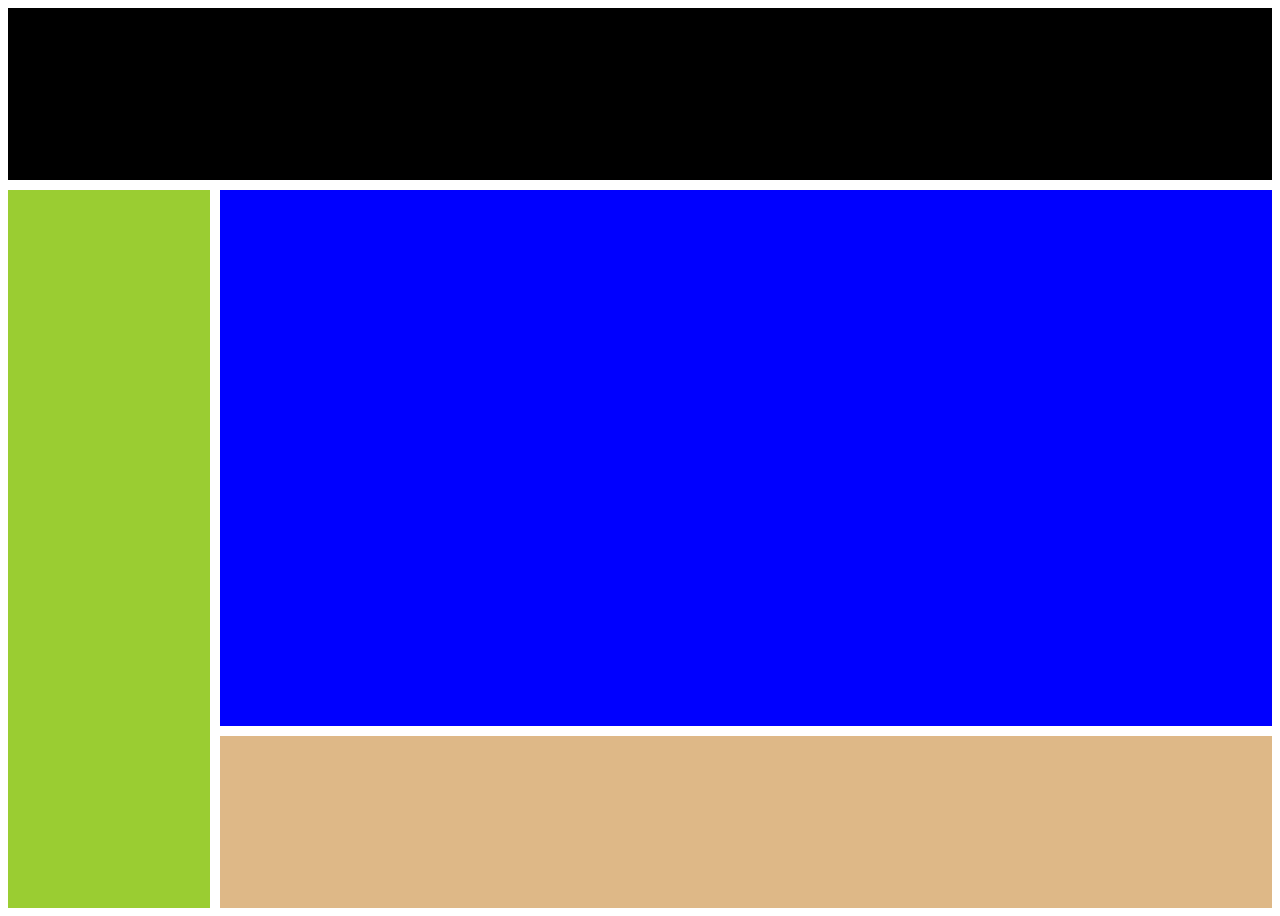
<file: week-1/css grid/index.html>
<!DOCTYPE html>
<html lang="en">
<head>
    <meta charset="UTF-8">
    <meta http-equiv="X-UA-Compatible" content="IE=edge">
    <meta name="viewport" content="width=device-width, initial-scale=1.0">
    <link rel="stylesheet" href="style.css">
    <title>Document</title>
</head>
<body>
    
    <div id="container">
        <div class="head"></div>
        <div class="side-nav"></div>
        <div class="main"></div>
        <div class="foot"></div>
    </div>
</body>
</html>
</file>
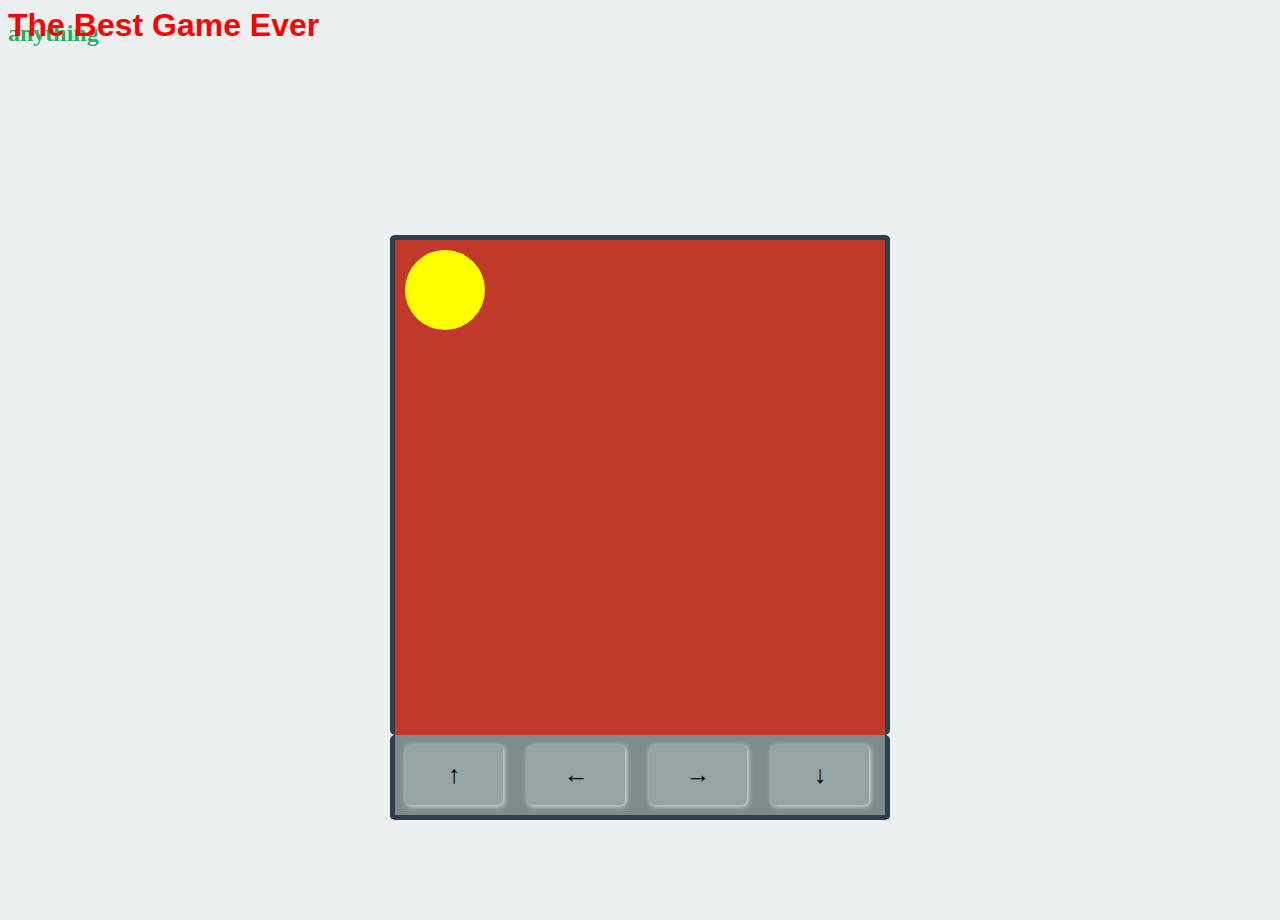
<file: week-1/DOM/basic-dom-master/index.html>
<!DOCTYPE html>
<html>

<head>
    <title>DOM</title>
    <link rel="stylesheet" href="style.css" />
    
</head>

<body>
    <div id="container">
        <div id="playing-field" class="centered" >
            <div id="ball" class="centered"></div>
        </div>
        <div id="arrows" class="centered">
            <div id="up" onclick="moveUp()" class="arrow">&uarr;</div>
            <div id="left" onclick="moveLeft()" class="arrow">&larr;</div>
            <div id="right" onclick="moveRight()" class="arrow">&rarr;</div>
            <div id="down" onclick="moveDown()" class="arrow">&darr;</div>
        </div>
    </div>
    <script src="main.js"></script>
</body>

</html>
</file>
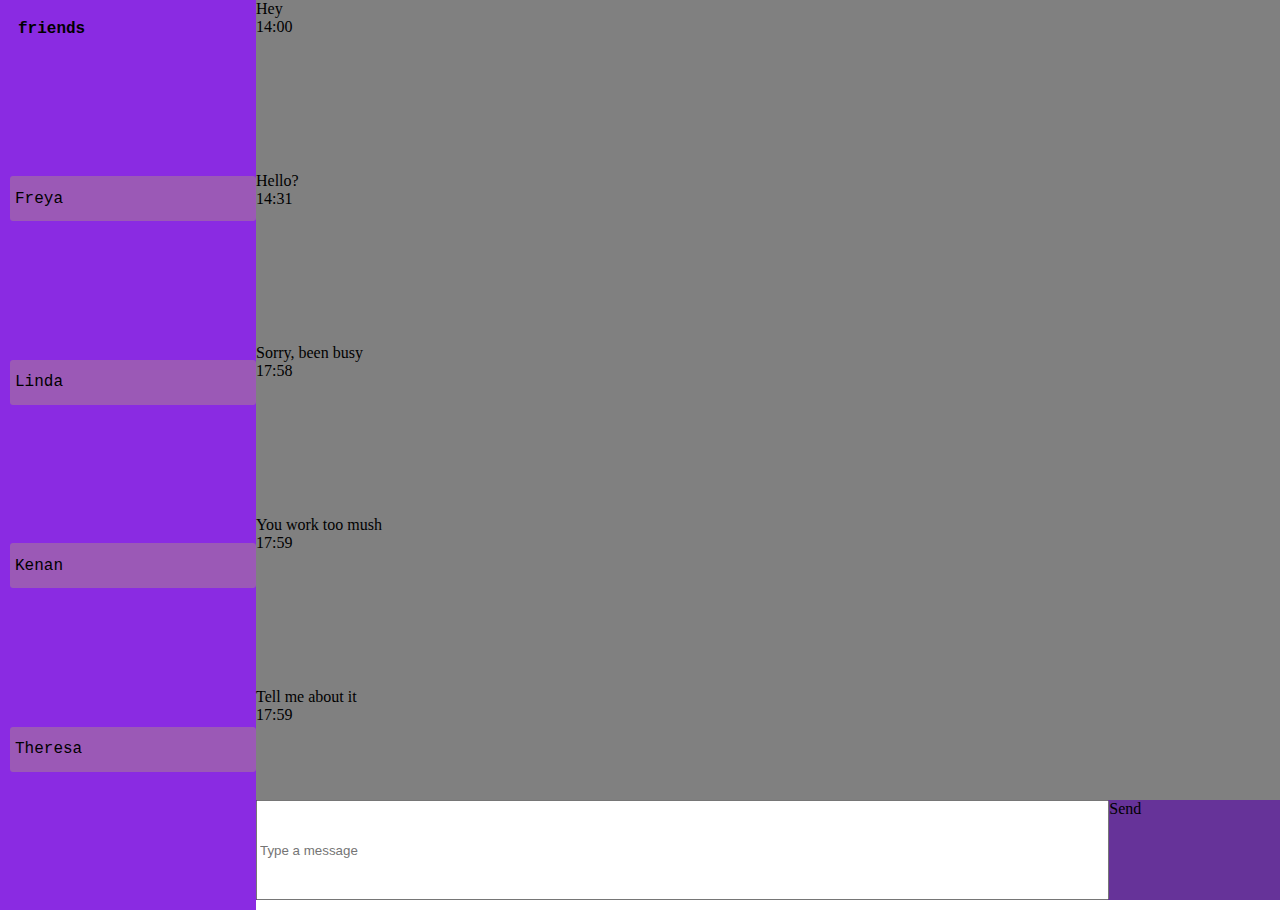
<file: week-1/css grid/grid.html>
<!DOCTYPE html>
<html lang="en">
<head>
    <meta charset="UTF-8">
    <meta http-equiv="X-UA-Compatible" content="IE=edge">
    <meta name="viewport" content="width=device-width, initial-scale=1.0">
    <link rel="stylesheet" href="grid.css">
    <title>Document</title>
</head>
<body>
    <div class="container">
        <div class="nav">
            <div class="friends">friends</div>
            <div class="name">Freya</div>
            <div class="name">Linda</div>
            <div class="name">Kenan</div>
            <div class="name">Theresa</div>
        </div>
        <div class="content">
            <div class="chat">
                <div class="meesage">
                    <div class="text">Hey</div>
                    <div class="time">14:00</div>
                </div>
                <div class="meesage">
                    <div class="text">Hello?</div>
                    <div class="time">14:31</div>
                </div>
                <div class="meesage">
                    <div class="text">Sorry, been busy</div>
                    <div class="time">17:58</div>
                </div>
                <div class="meesage">
                    <div class="text">You work too mush</div>
                    <div class="time">17:59</div>
                </div>
                <div class="meesage">
                    <div class="text">Tell me about it</div>
                    <div class="time">17:59</div>
                </div>
            </div>
            <div class="typing">
                <input type="text" id="write-message" placeholder="Type a message">
                <div class="send">Send</div>
            </div>
        </div>
       
    </div>
</body>
</html>
</file>
<file: week-1/css grid/style.css>
.head{
    grid-area: h;
    background-color: black;
}

.side-nav{
    grid-area: s;
    background-color: yellowgreen;
}

.main{
    grid-area: m;
    background-color: blue;
}

.foot{
    grid-area: f;
    background-color: burlywood;
}
#container{
    height: 100vh;
    display: grid;
    grid-template-columns: 1fr 1fr 1fr 1fr 1fr 1fr;
    grid-template-rows: 1fr 1fr 1fr 1fr 1fr;
    grid-template-areas : 
    "h h h h h h" "s m m m m m" "s m m m m m""s m m m m m""s f f f f f";
    grid-gap: 10px

}
</file>
<file: week-1/DOM/basic-dom-master/style.css>
body{
    background-color: #ecf0f1;
}

#container{
    width: 100%;
    height: 100vh;
    
    position: absolute;
    margin-left: 50%;
    left: -250px;
}

#playing-field{
    width: 500px;
    height: 500px;
    
    position:absolute;
    margin-top: -235px;
    top:50%;

    border-radius: 5px;
    border: 5px solid #2c3e50;
    border-bottom: none;
    box-sizing: border-box;
    
   background-color: #c0392b;
    padding: 10px;
}

#ball{
    position: absolute;
    width: 80px;
    height: 80px;
    
    background-color: #27ae60;
    border-radius: 50%;
}

#arrows{
    border: 5px solid #2c3e50;
    border-top: none;
    box-sizing: border-box;
    border-radius: 5px;
    
    width: 500px;
    height: 85px;
    position: absolute;
    bottom: 100px;
    
    background-color: #7f8c8d;
}

.arrow{
    border-radius: 5px;
    box-shadow: 1px 1px 5px #ecf0f1;
    
    display: inline-block;
    text-align: center;
    margin:10px;
    width:20%;
    height:60px;
    line-height: 60px;
    
    background-color: #95a5a6;
    font-size: 25px;
    font-weight: bold;
    cursor: pointer;
    user-select: none;
}

.arrow:active{
    background-color: #7f8c8d
}
.sub-header{
    color: #27ae60;
}
</file>
<file: week-1/css grid/grid.css>
.container{
    display: grid;
    grid-template-columns: 1fr 4fr;
    height: 100vh;
    
    
}
body{
  margin: 0px;
}
.nav{
    display: grid;
    /* grid-template-rows: repeat(4,1fr); */
    background-color: blueviolet;
    height: 100%;
    padding-left: 10px;
    padding-top: 10px;
    font-family: 'Inconsolata', monospace;
}
.chat{
    background-color: gray;
    display: grid;
    grid-template-rows: repeat(5, 1fr);
    grid-gap: 60px;
}
.typing{
    background-color: rebeccapurple;
}
.content{
    display: grid;
    grid-template-rows: 8fr 1fr;
}
.typing{
    display: grid;
    grid-template-columns: 5fr 1fr;
}
.friends{
    font-weight: bold;
    margin-left: 8px;
    margin-top: 10px;
}
.name{
    
    background-color: #9B59B6;
    height: 5vh;
    border-radius: 3px;
    
    align-items: center; 
    display: grid;
    padding-left: 5px;

}
.message {
        
    display: grid;
    grid-template-areas: 
    "m t";


    border-radius: 7px;
    margin-left: 10px;
    margin-right: 10px;
    grid-gap: 20px;


    margin-bottom: 10px;
    margin-top: 10px;
    
}
</file>
